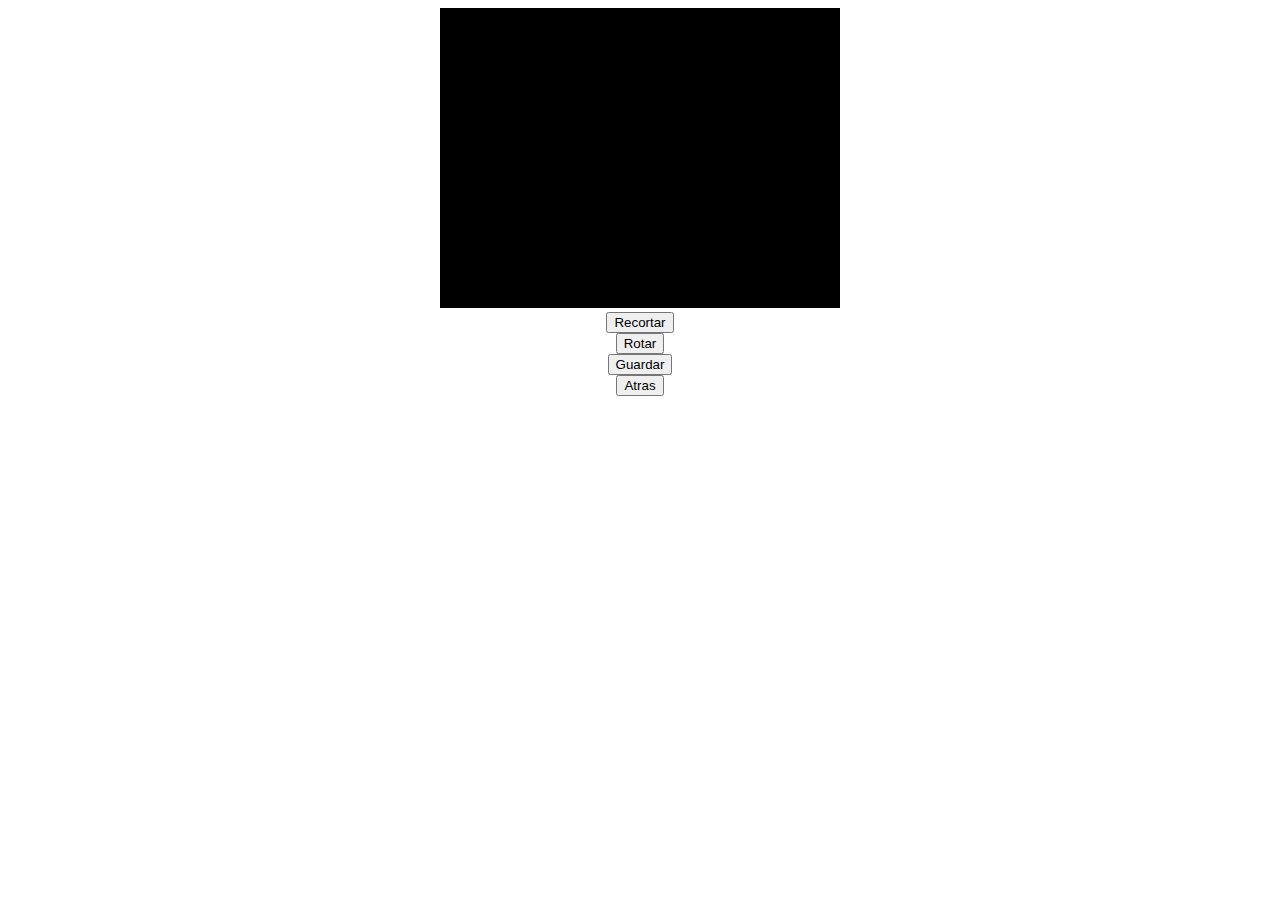
<file: www/editarimagen.html>
<!DOCTYPE html>
<html>

   
    <body>   
        <div data-role="page" id="editarimagen" class="home bg1">

            
          <div role="main" class="ui-content ui-content-2">
              

              <label style="color: white;" id="respuesta"></label>
                
              <center>
                <canvas id="fotocanvas" style="background-color: black;" width="400" height="300">
                </canvas>
              </center>
              <center><button class="btn-burbit" id="cortar"><span class="icon-scissors"></span> Recortar</button></center>
              <center><button class="btn-burbit" id="rotar"><span class="icon-sphere"></span> Rotar</button></center>
              <center><button class="btn-burbit" id="subirimagen"><span class="icon-upload"></span> Guardar</button></center>
              <center><button class="btn-burbit" id="iraperfil"><span class="icon-undo"></span> Atras</button></center>
              
        </div>
    </body>

</html>
</file>
